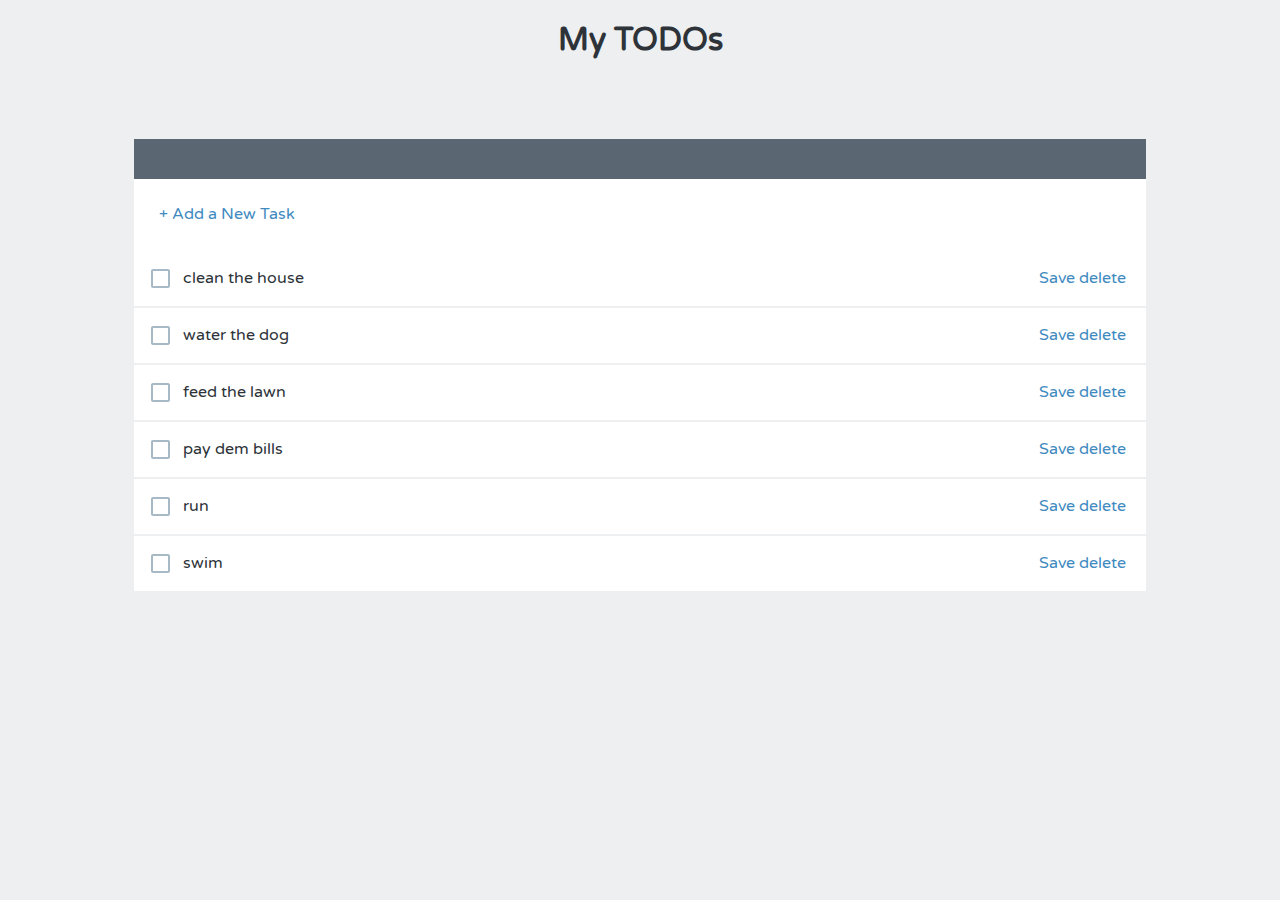
<file: AngularJS/WebContent/index.html>
<!DOCTYPE html>
<html>
<head>
<meta charset="ISO-8859-1">
<title>Insert title here</title>
 <link rel="stylesheet" href="https://fonts.googleapis.com/css?family=Varela+Round" type="text/css">
<link rel="stylesheet" href="styles/main.css"  type="text/css" >
</head>
<body ng-app="todoListApp">
<h1 ng-click="helloWorld()">My TODOs</h1>
  <todos></todos>
<script src="vendor/angular.js" type="text/javascript"></script>
<script src="scripts/app.js" type="text/javascript"></script>
  <script src="scripts/controllers/main.js" type="text/javascript"></script>
  <script src="scripts/services/data.js" type="text/javascript"></script>
  <script src="scripts/directives/todos.js" type="text/javascript"></script>
</body>

</html>
</file>
<file: AngularJS/WebContent/styles/main.css>
@CHARSET "ISO-8859-1";
body {
  color: #2d3339;
  font-family: "Varela Round";
  text-align: center;
  background: #edeff0;
  font-size: 16px; }

a {
  color: #3f8abf;
  text-decoration: none; }
  a:hover {
    color: #65a1cc; }

.list {
  background: #fff;
  width: 80%;
  min-width: 500px;
  margin: 80px auto 0;
  border-top: 40px solid #5a6772;
  text-align: left; }
  .list .item {
    border-bottom: 2px solid #edeff0;
    padding: 17px 0 18px 17px; }
    .list .item label {
      padding-left: 5px;
      cursor: pointer; }
    .list .item .editing-label {
      margin-left: 5px;
      font-family: "Varela Round";
      border-radius: 2px;
      border: 2px solid #a7b9c4;
      font-size: 16px;
      padding: 15px 0 15px 10px;
      width: 60%; }
    .list .item .actions {
      float: right;
      margin-right: 20px; }
      .list .item .actions .delete {
        color: #ed5a5a;
        margin-left: 10px; }
        .list .item .actions .delete:hover {
          color: #f28888; }
    .list .item.editing-item .actions {
      margin-top: 17px; }
  .list .edited label:after {
    content: " edited";
    text-transform: uppercase;
    color: #a7b9c4;
    font-size: 14px;
    padding-left: 5px; }
  .list .completed label {
    color: #a7b9c4;
    text-decoration: line-through; }
  .list .add {
    padding: 25px 0 27px 25px; }

input[type="checkbox"] {
    display:none;
}
input[type="checkbox"] + span {
    display:inline-block;
    width:19px;
    height:19px;
    margin:-1px 4px 0 0;
    vertical-align:middle;
    background:url(checkbox-empty.svg) left top no-repeat;
    cursor:pointer;
}
input[type="checkbox"]:checked + span {
    background:url(checkbox-filled.svg) left top no-repeat;
}
</file>
